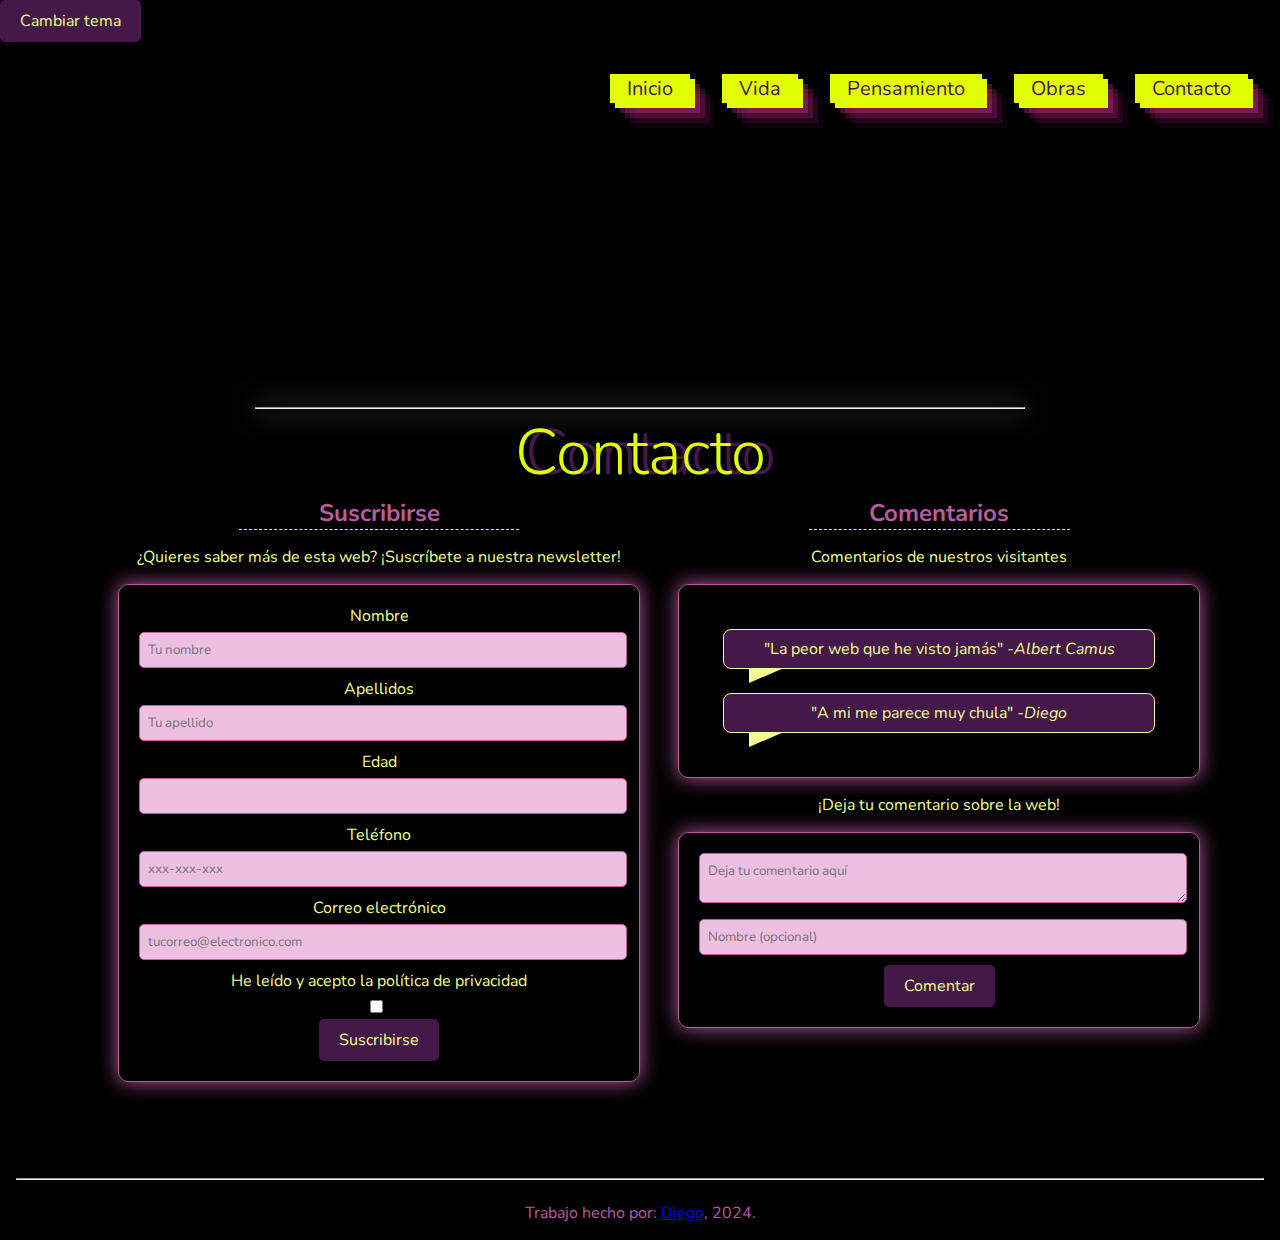
<file: contacto.html>
<!DOCTYPE html>
<html lang="es">
<head>
    <meta charset="UTF-8">
    <meta name="viewport" content="width=device-width, initial-scale=1.0">
    <title>Inicio</title>
    <link rel="stylesheet" href="estilos.css">
    <script src="script.js"></script>
</head>
<body>
    <header>
        <nav>
            <button onclick="cambiarTema()">Cambiar tema</button>
            <ul>
                <li><a href="index.html">Inicio</a></li>
                <li><a href="vida.html">Vida</a></li>
                <li><a href="pensamiento.html">Pensamiento</a></li>
                <li><a href="obras.html">Obras</a></li>
                <li><a href="contacto.html">Contacto</a></li>
            </ul>
        </nav>
        <div class="portada">
            <h1>Albert <span>Camus</span></h1>
        </div>
    </header>
    <section>
        <hr>
        <h3>Contacto</h3>
        <div id="formularios">
            <div id="suscribirse">
                <h4>Suscribirse</h4>
                <p>¿Quieres saber más de esta web? ¡Suscríbete a nuestra newsletter!</p>
                <fieldset>
                    <!--formulario de contacto-->
                    <form action="" id="contactForm" onsubmit="return validateForm()">
                        <label for="nombre">Nombre</label>
                        <input type="text" id="nombre" name="nombre" placeholder="Tu nombre">
                        <label for="apellidos">Apellidos</label>
                        <input type="text" id="apellidos" name="apellidos" placeholder="Tu apellido">
                        <label for="edad">Edad</label>
                        <input type="number" id="edad" name="edad">
                        <label for="telefono">Teléfono</label>
                        <input type="tel" id="telefono" name="telefono" placeholder="xxx-xxx-xxx" pattern="[0-9]{3}-[0-9]{3}-[0-9]{3}" required>
                        <label for="correo">Correo electrónico</label>
                        <input type="email" id="correo" name="correo" placeholder="tucorreo@electronico.com">
                        <label for="check">He leído y acepto la política de privacidad</label>
                        <input type="checkbox" id="check" name="check" required>
                        <br>
                        <input type="submit" name="enviar" id="enviar" value="Suscribirse">
                    </form>
                </fieldset>
            </div>
        <div id="seccion_comentarios">
            <h4>Comentarios</h4>
            <p>Comentarios de nuestros visitantes</p>
            <fieldset id="comentarios">
                <p class="coment">"La peor web que he visto jamás" <em>-Albert Camus</em></p>
                <p class="coment">"A mi me parece muy chula" <em>-Diego</em></p>
                <!-- Aquí se mostrarán los comentarios -->
            </fieldset>
            <p>¡Deja tu comentario sobre la web!</p>
            <fieldset>
                <!--Formulario para comentar-->
                <form id="comentar" onsubmit="comentar(event)">
                    <textarea id="comentario" name="comentario" placeholder="Deja tu comentario aquí"></textarea>
                    <input type="text" id="nom" name="nom" placeholder="Nombre (opcional)">
                    <input type="submit" name="enviar" id="enviar" value="Comentar">
                </form>
            </fieldset>
        </div>
        </div>
    </section>
    <footer>
        <hr>
        <br>
        <p>Trabajo hecho por: <a href="https://github.com/diego2444">Diego</a>, 2024.</p>
    </footer>
</body>
</html>
</file>
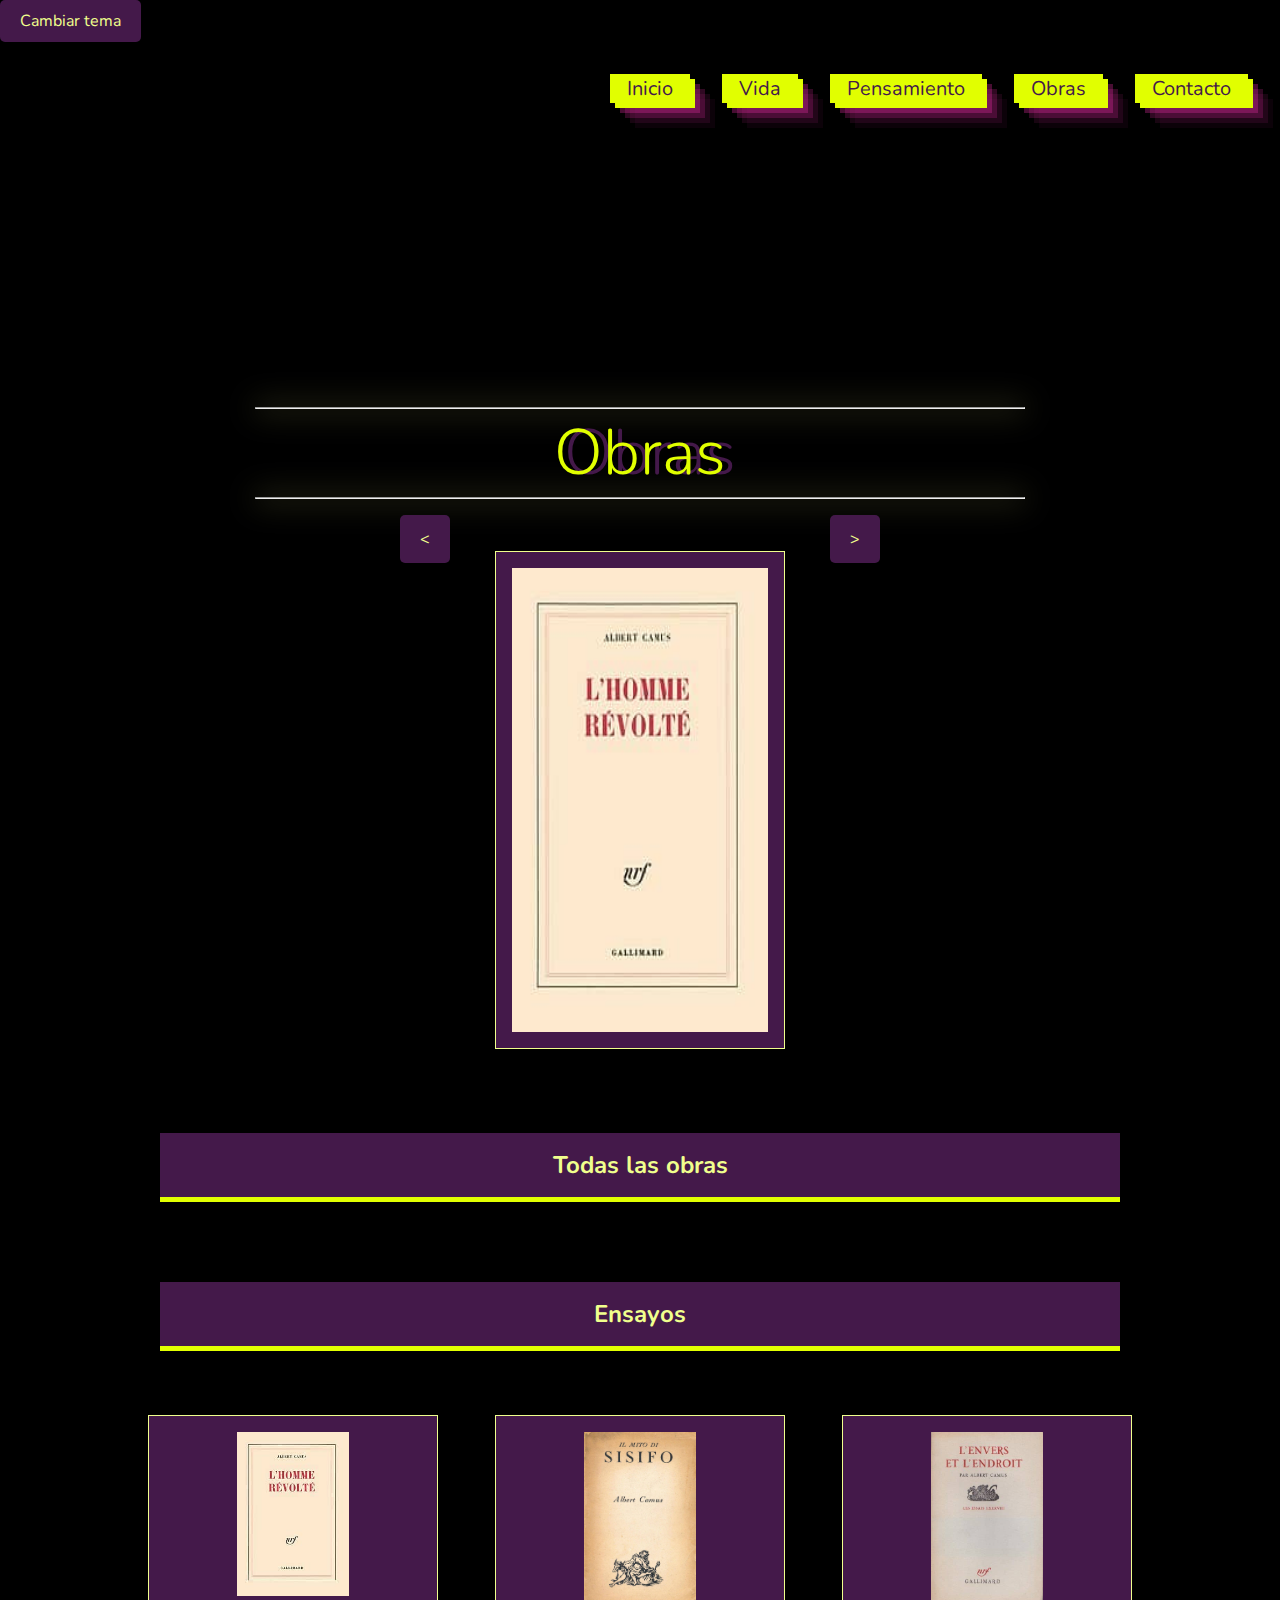
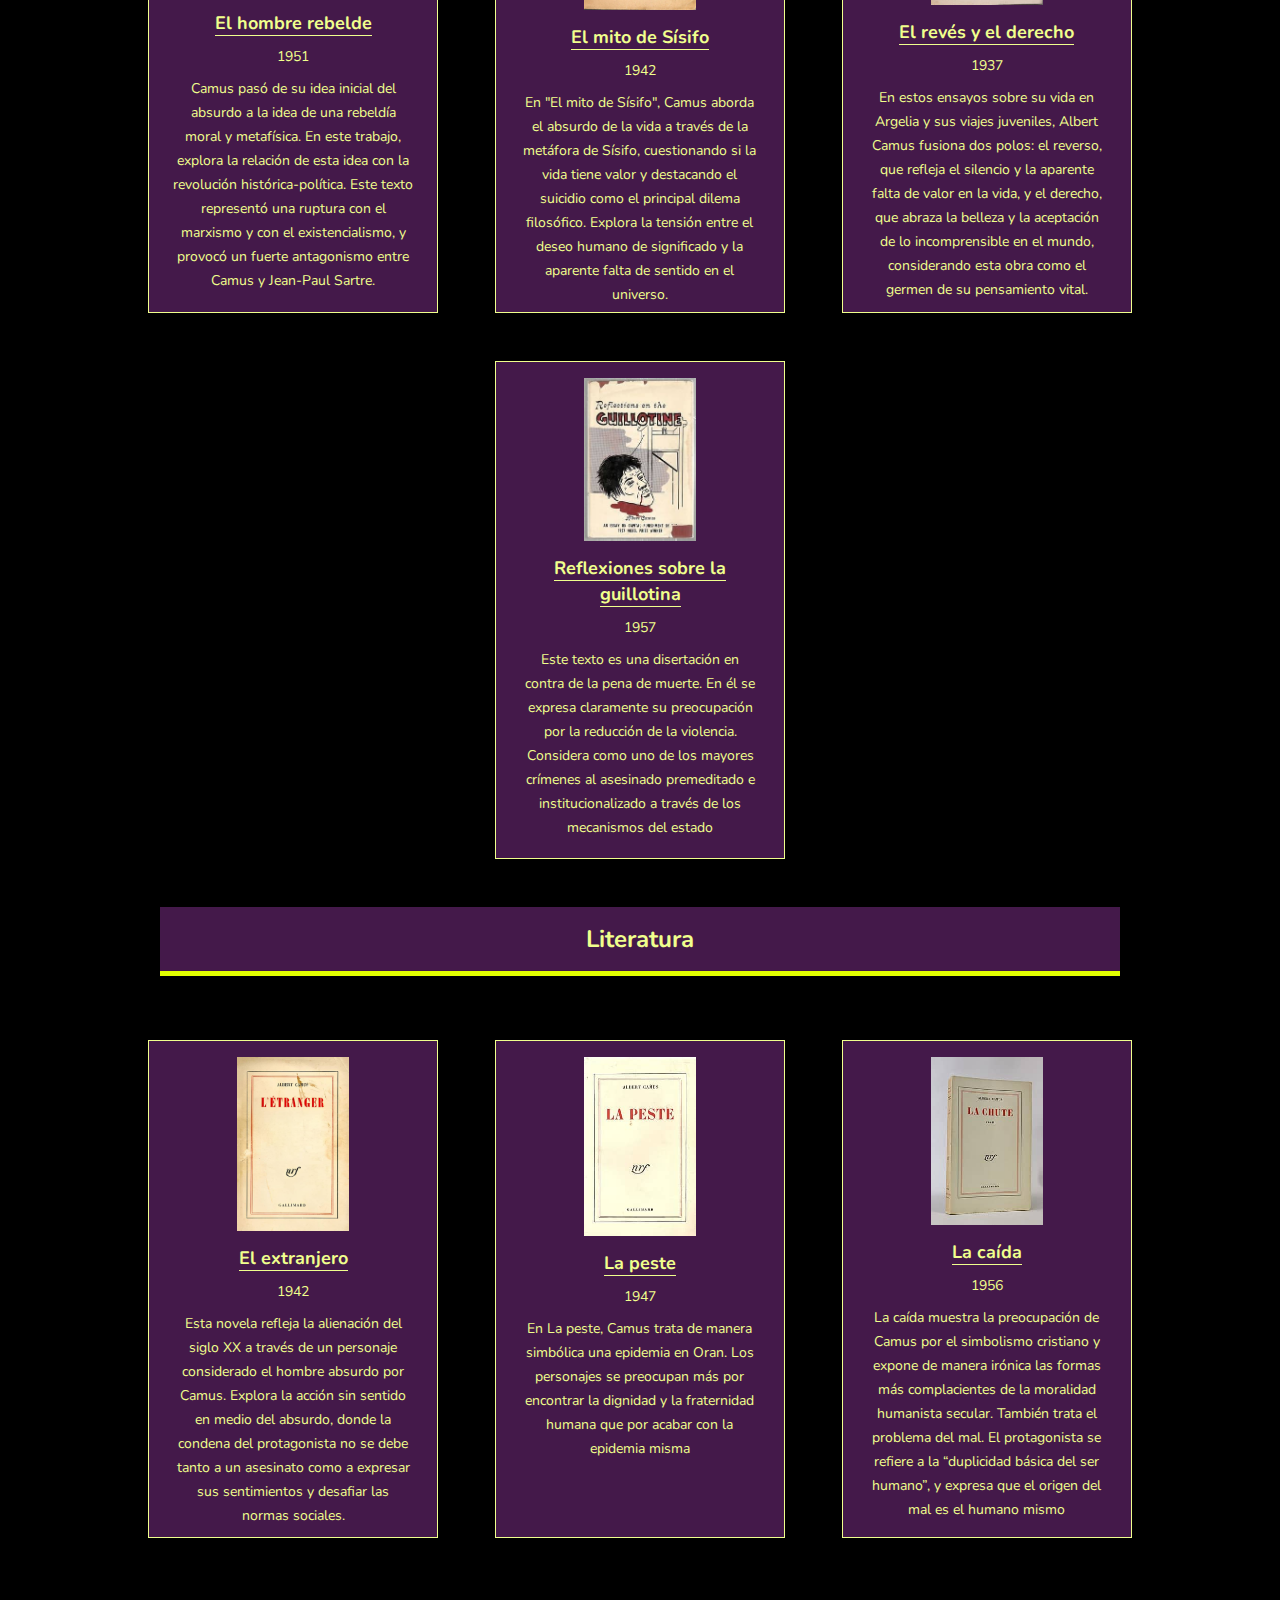
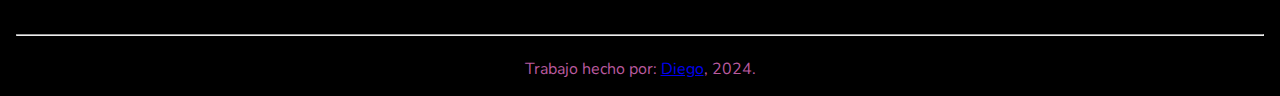
<file: obras.html>
<!DOCTYPE html>
<html lang="es">
<head>
    <meta charset="UTF-8">
    <meta name="viewport" content="width=device-width, initial-scale=1.0">
    <title>Obras</title>
    <link rel="stylesheet" href="estilos.css">
</head>
<body>
    <header>
        <nav>
            <button onclick="cambiarTema()">Cambiar tema</button>
            <ul>
                <li><a href="index.html">Inicio</a></li>
                <li><a href="vida.html">Vida</a></li>
                <li><a href="pensamiento.html">Pensamiento</a></li>
                <li><a href="obras.html">Obras</a></li>
                <li><a href="contacto.html">Contacto</a></li>
            </ul>
        </nav>
        <div class="portada">
            <h1>Albert <span>Camus</span></h1>
        </div>
    </header>
    <section>
        <hr>
        <h3>Obras</h3>
        <hr>
        <div id="obras">
            <div class="tipos">
                <button class="prev" onclick="prevSlide()">&lt;</button>
                <div class="slider">
                    <div class="slide">
                        <div class="obra texto-oculto">
                            <img src="medios/obras/el_hombre_rebelde.jpg" alt="Libro El Hombre Rebelde">
                            <p><b>El hombre rebelde</b></p>
                            <p><time>1951</time></p>
                            <p>Camus pasó de su idea inicial del absurdo a la idea de una rebeldía moral y metafísica. En este trabajo, explora la relación de esta idea con la revolución histórica-política. Este texto representó una ruptura con el marxismo y con el existencialismo, y provocó un fuerte antagonismo entre Camus y Jean-Paul Sartre.</p>
                        </div>
                        <div class="obra img" onmouseover="mostrarTexto(0)" onmouseout="ocultarTexto(0)">
                            <img src="medios/obras/el_hombre_rebelde.jpg" alt="Libro El Hombre Rebelde">
                        </div>
                    </div>
                    <div class="slide">
                        <div class="obra texto-oculto">
                            <img src="medios/obras/el_mito_de_sisifo.jpeg" alt="Libro El Mito de Sísifo">
                            <p><b>El mito de Sísifo</b></p>
                            <p><time>1942</time></p>
                            <p>En "El mito de Sísifo", Camus aborda el absurdo de la vida a través de la metáfora de Sísifo, cuestionando si la vida tiene valor y destacando el suicidio como el principal dilema filosófico. Explora la tensión entre el deseo humano de significado y la aparente falta de sentido en el universo.</p>
                        </div>
                        <div class="obra img" onmouseover="mostrarTexto(1)" onmouseout="ocultarTexto(1)">
                            <img src="medios/obras/el_mito_de_sisifo.jpeg" alt="Libro El Mito de Sísifo">
                        </div>
                    </div>
                    <div class="slide">
                        <div class="obra texto-oculto">
                            <img src="medios/obras/el_reves_y_el_derecho.jpg" alt="Libro El Revés y el Derecho">
                            <p><b>El revés y el derecho</b></p>
                            <p><time>1937</time></p>
                            <p>En estos ensayos sobre su vida en Argelia y sus viajes juveniles, Albert Camus fusiona dos polos: el reverso, que refleja el silencio y la aparente falta de valor en la vida, y el derecho, que abraza la belleza y la aceptación de lo incomprensible en el mundo, considerando esta obra como el germen de su pensamiento vital.</p>
                        </div>
                        <div class="obra img" onmouseover="mostrarTexto(2)" onmouseout="ocultarTexto(2)">
                            <img src="medios/obras/el_reves_y_el_derecho.jpg" alt="Libro El Revés y el Derecho">
                        </div>
                    </div>
                    <div class="slide">
                        <div class="obra texto-oculto">
                            <img src="medios/obras/guillotine.jpg" alt="Libro Reflexiones sobre la guillotina">
                            <p><b>Reflexiones sobre la guillotina</b></p>
                            <p><time>1957</time></p>
                            <p>Este texto es una disertación en contra de la pena de muerte. En él se expresa claramente su preocupación por la reducción de la violencia. Considera como uno de los mayores crímenes al asesinado premeditado e institucionalizado a través de los mecanismos del estado</p>
                        </div>
                        <div class="obra img" onmouseover="mostrarTexto(3)" onmouseout="ocultarTexto(3)">
                            <img src="medios/obras/guillotine.jpg" alt="Libro Reflexiones sobre la guillotina">
                        </div>
                    </div>
                    <div class="slide">
                        <div class="obra texto-oculto">
                            <img src="medios/obras/el_extranjero.jpg" alt="Libro El extranjero">
                            <p><b>El extranjero</b></p>
                            <p><time>1942</time></p>
                            <p>Esta novela refleja la alienación del siglo XX a través de un personaje considerado el hombre absurdo por
                                Camus. Explora la acción sin sentido en medio del absurdo, donde la condena del protagonista no se debe
                                tanto a un asesinato como a expresar sus sentimientos y desafiar las normas sociales.</p>
                        </div>
                        <div class="obra img" onmouseover="mostrarTexto(4)" onmouseout="ocultarTexto(4)">
                            <img src="medios/obras/el_extranjero.jpg" alt="Libro El extranjero">
                        </div>
                    </div>
                    <div class="slide">
                        <div class="obra texto-oculto">
                            <img src="medios/obras/la_peste.jpg" alt="Libro La Peste">
                            <p><b>La peste</b></p>
                            <p><time>1947</time></p>
                            <p>En La peste, Camus trata de manera simbólica una epidemia en Oran. Los personajes se preocupan más por
                                encontrar
                                la dignidad y la fraternidad humana que por acabar con la epidemia misma</p>
                        </div>
                        <div class="obra img" onmouseover="mostrarTexto(5)" onmouseout="ocultarTexto(5)">
                            <img src="medios/obras/la_peste.jpg" alt="Libro La Peste">
                        </div>
                    </div>
                    <div class="slide">
                        <div class="obra texto-oculto">
                            <img src="medios/obras/la_caida.jpg" alt="Libro La Caída">
                            <p><b>La caída</b></p>
                            <p><time>1956</time></p>
                            <p>La caída muestra la preocupación de Camus por el simbolismo cristiano y expone de manera irónica las formas más complacientes de la moralidad humanista secular. También trata el problema del mal. El protagonista se refiere a la “duplicidad básica del ser humano”, y expresa que el origen del mal es el humano mismo</p>
                        </div>
                        <div class="obra img" onmouseover="mostrarTexto(6)" onmouseout="ocultarTexto(6)">
                            <img src="medios/obras/la_caida.jpg" alt="Libro La Caída">
                        </div>
                    </div>
                </div>
            <button class="next" onclick="nextSlide()">&gt;</button>
            </div>
        <div class="tipos">
            <h4>Todas las obras</h4>
            <h4>Ensayos</h4>
            <div class="obra">
                <img src="medios/obras/el_hombre_rebelde.jpg" alt="Libro El Hombre Rebelde">
                <p><b>El hombre rebelde</b></p>
                <p><time>1951</time></p>
                <p>Camus pasó de su idea inicial del absurdo a la idea de una rebeldía moral y metafísica. En este trabajo, explora la relación de esta idea con la revolución histórica-política. Este texto representó una ruptura con el marxismo y con el existencialismo, y provocó un fuerte antagonismo entre Camus y Jean-Paul Sartre.</p>
            </div>
            <div class="obra">
                <img src="medios/obras/el_mito_de_sisifo.jpeg" alt="Libro El Mito de Sísifo">
                <p><b>El mito de Sísifo</b></p>
                <p><time>1942</time></p>
                <p>En "El mito de Sísifo", Camus aborda el absurdo de la vida a través de la metáfora de Sísifo, cuestionando si la vida tiene valor y destacando el suicidio como el principal dilema filosófico. Explora la tensión entre el deseo humano de significado y la aparente falta de sentido en el universo.</p>
            </div>
            <div class="obra">
                <img src="medios/obras/el_reves_y_el_derecho.jpg" alt="Libro El Revés y el Derecho">
                <p><b>El revés y el derecho</b></p>
                <p><time>1937</time></p>
                <p>En estos ensayos sobre su vida en Argelia y sus viajes juveniles, Albert Camus fusiona dos polos: el reverso, que refleja el silencio y la aparente falta de valor en la vida, y el derecho, que abraza la belleza y la aceptación de lo incomprensible en el mundo, considerando esta obra como el germen de su pensamiento vital.</p>
            </div>
            <div class="obra">
                <img src="medios/obras/guillotine.jpg" alt="Libro Reflexiones sobre la guillotina">
                <p><b>Reflexiones sobre la guillotina</b></p>
                <p><time>1957</time></p>
                <p>Este texto es una disertación en contra de la pena de muerte. En él se expresa claramente su preocupación por la reducción de la violencia. Considera como uno de los mayores crímenes al asesinado premeditado e institucionalizado a través de los mecanismos del estado</p>
            </div>
        </div>
        <div class="tipos">
            <h4>Literatura</h4>
            <div class="obra">
                <img src="medios/obras/el_extranjero.jpg" alt="Libro El extranjero">
                <p><b>El extranjero</b></p>
                <p><time>1942</time></p>
                <p>Esta novela refleja la alienación del siglo XX a través de un personaje considerado el hombre absurdo por Camus. Explora la acción sin sentido en medio del absurdo, donde la condena del protagonista no se debe tanto a un asesinato como a expresar sus sentimientos y desafiar las normas sociales.</p>
            </div>
            <div class="obra">
                <img src="medios/obras/la_peste.jpg" alt="Libro La Peste">
                <p><b>La peste</b></p>
                <p><time>1947</time></p>
                <p>En La peste, Camus trata de manera simbólica una epidemia en Oran. Los personajes se preocupan más por encontrar la dignidad y la fraternidad humana que por acabar con la epidemia misma</p>
            </div>
            <div class="obra">
                <img src="medios/obras/la_caida.jpg" alt="Libro La Caída">
                <p><b>La caída</b></p>
                <p><time>1956</time></p>
                <p>La caída muestra la preocupación de Camus por el simbolismo cristiano y expone de manera irónica las formas más complacientes de la moralidad humanista secular. También trata el problema del mal. El protagonista se refiere a la “duplicidad básica del ser humano”, y expresa que el origen del mal es el humano mismo</p>
            </div>
        </div>
    </div>
</div>
    </section>
    
    <footer>
        <hr>
        <br>
        <p>Trabajo hecho por: <a href="https://github.com/diego2444">Diego</a>, 2024.</p>
    </footer>
    <script src="script.js"></script>
</body>
</html>
</file>
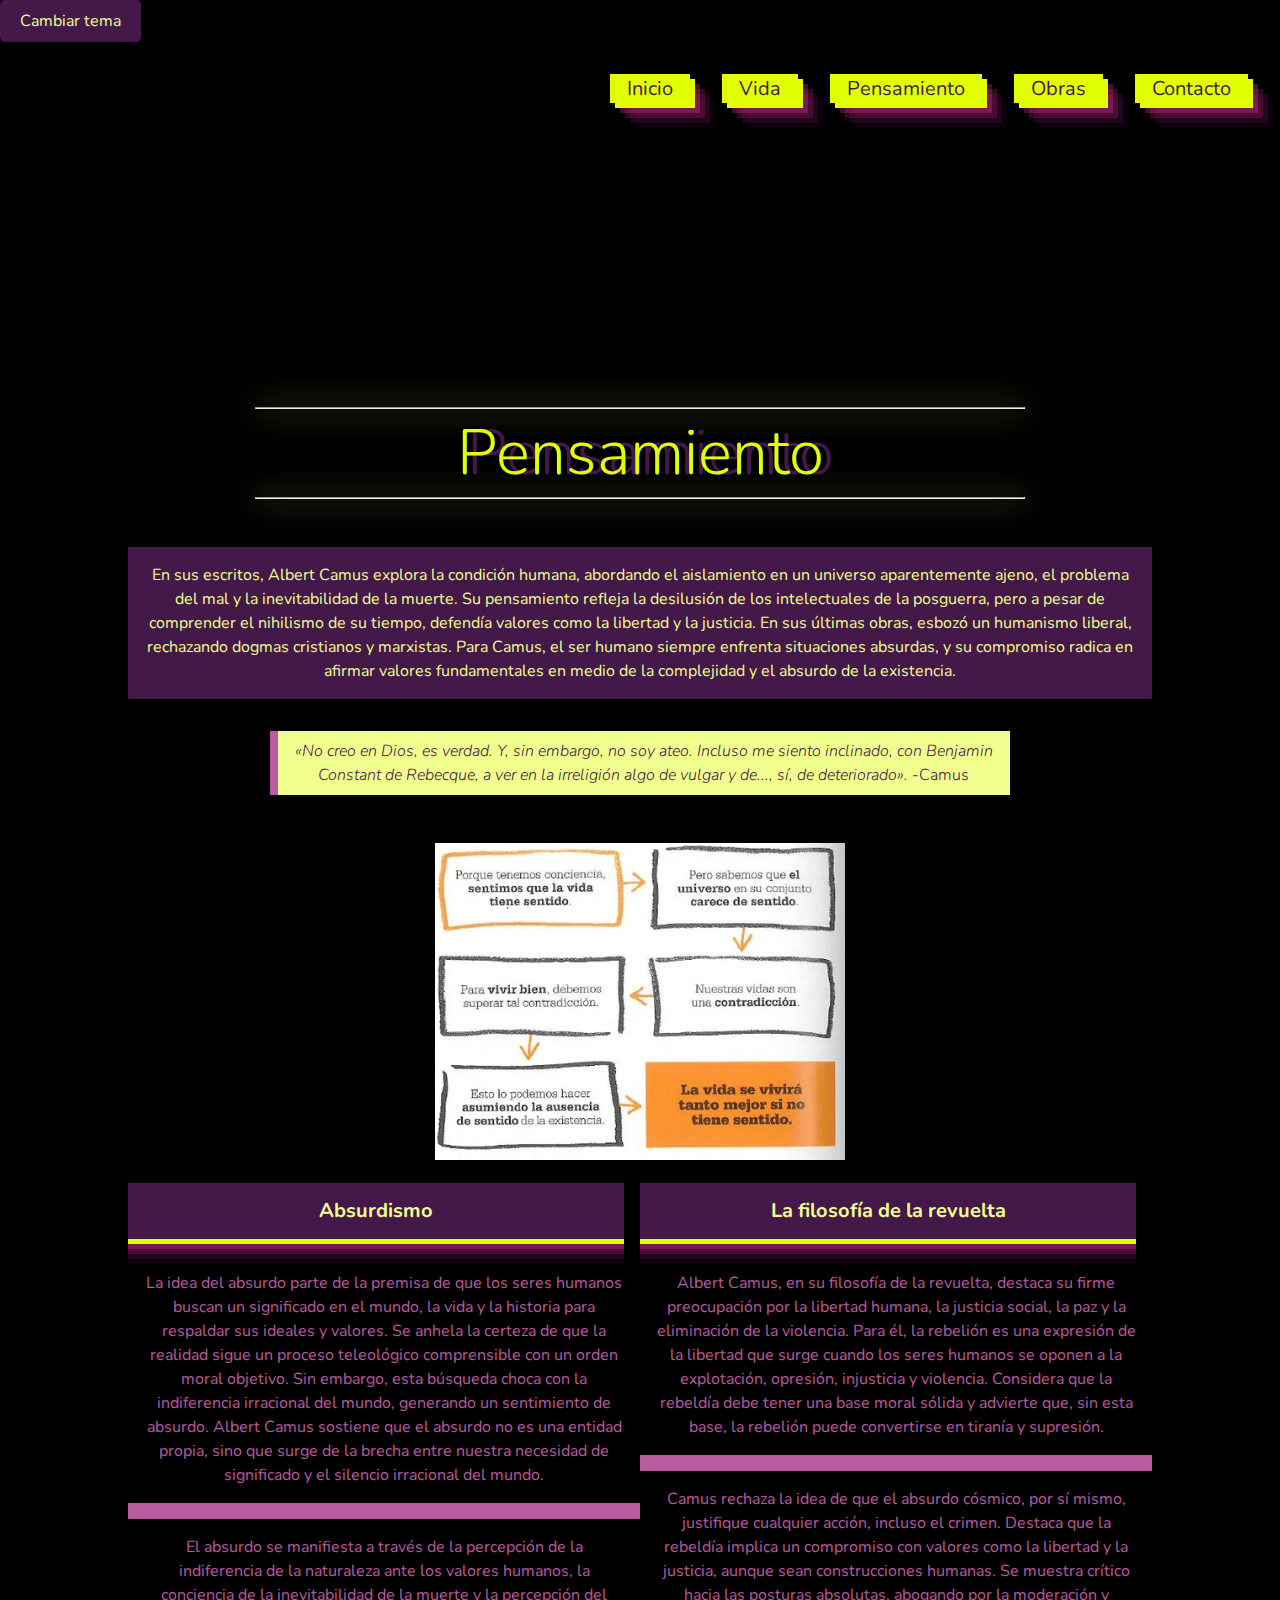
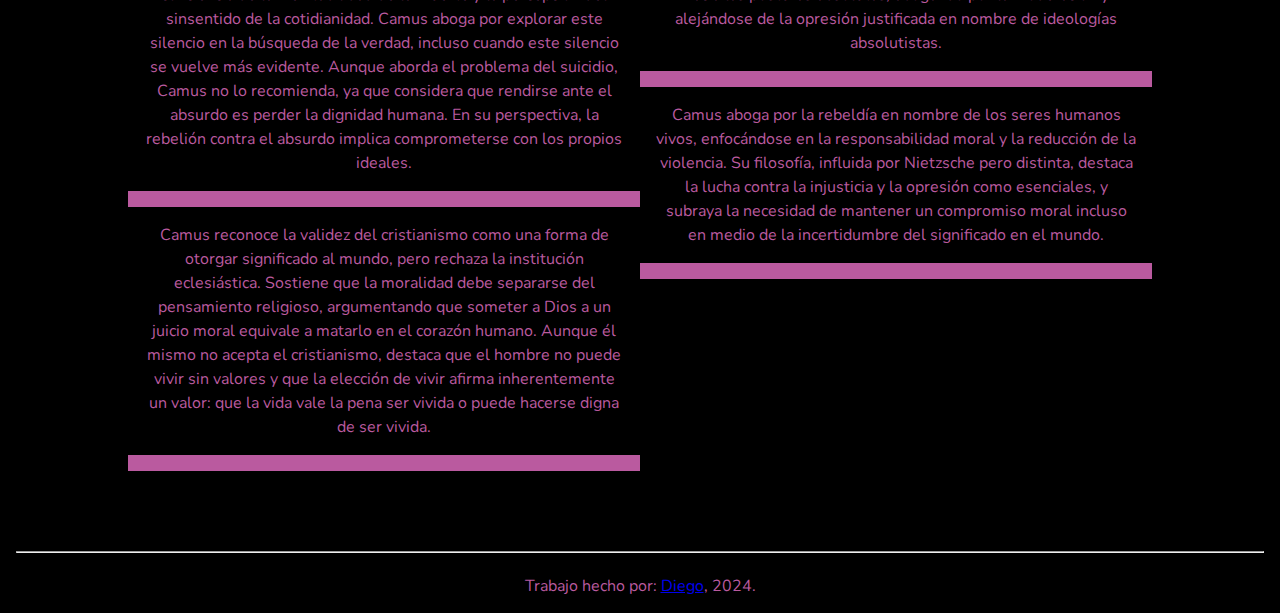
<file: pensamiento.html>
<!DOCTYPE html>
<html lang="es">
<head>
    <meta charset="UTF-8">
    <meta name="viewport" content="width=device-width, initial-scale=1.0">
    <title>Pensamiento</title>
    <link rel="stylesheet" href="estilos.css">
</head>
<body>
    <header>
        <nav>
            <button onclick="cambiarTema()">Cambiar tema</button>
            <ul>
                <li><a href="index.html">Inicio</a></li>
                <li><a href="vida.html">Vida</a></li>
                <li><a href="pensamiento.html">Pensamiento</a></li>
                <li><a href="obras.html">Obras</a></li>
                <li><a href="contacto.html">Contacto</a></li>
            </ul>
        </nav>
        <div class="portada">
            <h1>Albert <span>Camus</span></h1>
        </div>
    </header>
    <section>
        <hr>
        <h3>Pensamiento</h3>
        <hr>
        <div id="contenido_p">
        <p>En sus escritos, Albert Camus explora la condición humana, abordando el aislamiento en un universo aparentemente ajeno, el problema del mal y la inevitabilidad de la muerte. Su pensamiento refleja la desilusión de los intelectuales de la posguerra, pero a pesar de comprender el nihilismo de su tiempo, defendía valores como la libertad y la justicia. En sus últimas obras, esbozó un humanismo liberal, rechazando dogmas cristianos y marxistas. Para Camus, el ser humano siempre enfrenta situaciones absurdas, y su compromiso radica en afirmar valores fundamentales en medio de la complejidad y el absurdo de la existencia.</p>
        <h6><em>«No creo en Dios, es verdad. Y, sin embargo, no soy ateo. Incluso me siento inclinado, con Benjamin Constant de Rebecque, a ver en la irreligión algo de vulgar y de..., sí, de deteriorado».</em>         -Camus</h6>
        <div>
            <img src="medios/diagrama.png" alt="diagrama">
        </div>
        <div class="pensamientos">
            <h5><a href="https://es.wikipedia.org/wiki/Filosof%C3%ADa_del_absurdo">Absurdismo</a></h5>
            <p>La idea del absurdo parte de la premisa de que los seres humanos buscan un significado en el mundo, la vida y la historia para respaldar sus ideales y valores. Se anhela la certeza de que la realidad sigue un proceso teleológico comprensible con un orden moral objetivo. Sin embargo, esta búsqueda choca con la indiferencia irracional del mundo, generando un sentimiento de absurdo. Albert Camus sostiene que el absurdo no es una entidad propia, sino que surge de la brecha entre nuestra necesidad de significado y el silencio irracional del mundo. </p>
            <p>El absurdo se manifiesta a través de la percepción de la indiferencia de la naturaleza ante los valores humanos, la conciencia de la inevitabilidad de la muerte y la percepción del sinsentido de la cotidianidad. Camus aboga por explorar este silencio en la búsqueda de la verdad, incluso cuando este silencio se vuelve más evidente. Aunque aborda el problema del suicidio, Camus no lo recomienda, ya que considera que rendirse ante el absurdo es perder la dignidad humana. En su perspectiva, la rebelión contra el absurdo implica comprometerse con los propios ideales. </p>  
            <p>Camus reconoce la validez del cristianismo como una forma de otorgar significado al mundo, pero rechaza la institución eclesiástica. Sostiene que la moralidad debe separarse del pensamiento religioso, argumentando que someter a Dios a un juicio moral equivale a matarlo en el corazón humano. Aunque él mismo no acepta el cristianismo, destaca que el hombre no puede vivir sin valores y que la elección de vivir afirma inherentemente un valor: que la vida vale la pena ser vivida o puede hacerse digna de ser vivida.</p>
        </div>
        <div class="pensamientos">
            <h5><a href="https://es.wikipedia.org/wiki/El_hombre_rebelde">La filosofía de la revuelta</a></h5>
            <p>Albert Camus, en su filosofía de la revuelta, destaca su firme preocupación por la libertad humana, la justicia social, la paz y la eliminación de la violencia. Para él, la rebelión es una expresión de la libertad que surge cuando los seres humanos se oponen a la explotación, opresión, injusticia y violencia. Considera que la rebeldía debe tener una base moral sólida y advierte que, sin esta base, la rebelión puede convertirse en tiranía y supresión. </p>
            <p>Camus rechaza la idea de que el absurdo cósmico, por sí mismo, justifique cualquier acción, incluso el crimen. Destaca que la rebeldía implica un compromiso con valores como la libertad y la justicia, aunque sean construcciones humanas. Se muestra crítico hacia las posturas absolutas, abogando por la moderación y alejándose de la opresión justificada en nombre de ideologías absolutistas. </p>
            <p>Camus aboga por la rebeldía en nombre de los seres humanos vivos, enfocándose en la responsabilidad moral y la reducción de la violencia. Su filosofía, influida por Nietzsche pero distinta, destaca la lucha contra la injusticia y la opresión como esenciales, y subraya la necesidad de mantener un compromiso moral incluso en medio de la incertidumbre del significado en el mundo.</p>
        </div>
        
        </div>
    </section>
    <footer>
        <hr>
        <br>
        <p>Trabajo hecho por: <a href="https://github.com/diego2444">Diego</a>, 2024.</p>
    </footer>
    <script src="script.js"></script>
</body>
</html>
</file>
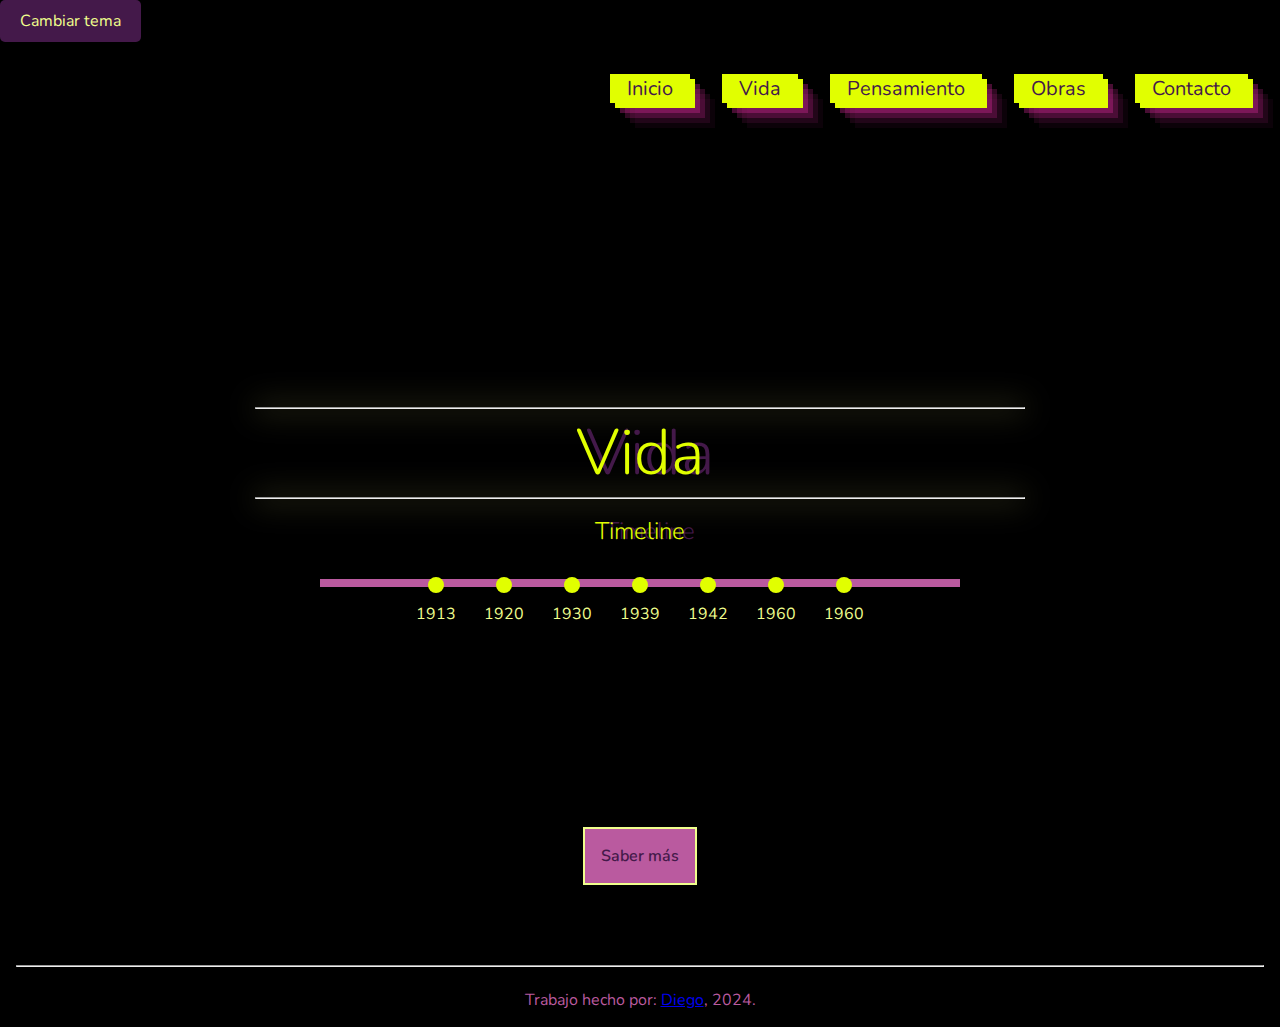
<file: vida.html>
<!DOCTYPE html>
<html lang="es">
<head>
    <meta charset="UTF-8">
    <meta name="viewport" content="width=device-width, initial-scale=1.0">
    <title>Vida</title>
    <link rel="stylesheet" href="estilos.css">
</head>
<body>
    <header>
        <nav>
            <button onclick="cambiarTema()">Cambiar tema</button>
            <ul>
                <li><a href="index.html">Inicio</a></li>
                <li><a href="vida.html">Vida</a></li>
                <li><a href="pensamiento.html">Pensamiento</a></li>
                <li><a href="obras.html">Obras</a></li>
                <li><a href="contacto.html">Contacto</a></li>
            </ul>
        </nav>
        <div class="portada">
            <h1>Albert <span>Camus</span></h1>
        </div>
    </header>
    <section>
        <hr>
            <h3>Vida</h3>
            <hr>
        <article> <!--time line-->
            <h3>Timeline</h3>
            <ul>
                <li>
                    <span> </span>
                    <div>
                        <time datetime="1913">1913</time>
                        <p><b>Orfandad y Mudanza a Argel:</b> Nació el 7 de noviembre de 1913 en Mondovi, Argelia, en una familia de colonos franceses. Su padre falleció durante la Primera Guerra Mundial, y la familia se trasladó a Argel.</p>
                    </div>
                </li>
                <li>
                    <span onmouseover="mostrar()"> </span>
                    <div>
                        <time datetime="1920">1920</time>
                        <p><b>Educación y Encuentro con el Pensamiento:</b> A pesar de la pobreza, Camus obtuvo una beca que le permitió estudiar. Durante este tiempo, desarrolló su interés en la filosofía y las letras, gracias a la influencia de profesores como Louis Germain y Jean Grenier.</p>
                    </div>
                </li>
                <li>
                    <span> </span>
                    <div>
                        <time datetime="1930">1930</time>
                        <p><b>Enfrentamiento con la Tuberculosis:</b> Como portero del equipo juvenil de la Racing Universitaire d'Alger, Camus sufrió ataques de tuberculosis en 1930, lo que interrumpió tanto sus estudios como su participación en deportes.</p>
                    </div>
                </li>
                <li>
                    <span> </span>
                    <div>
                        <time datetime="1939">1939</time>
                        <p><b>Inmersión en el Periodismo:</b> Incapaz de unirse al ejército debido a su salud, Camus se dedicó al periodismo como corresponsal del Alger Républicain.</p>
                    </div>
                </li>
                <li>
                    <span> </span>
                    <div>
                        <time datetime="1942">1942</time>
                        <p><b>Publicación de Obras Significativas:</b> Camus ganó reconocimiento por obras como "El Extranjero" (1942) y "La Peste" (1947). En 1956, publicó "La Caída" y recibió el Premio Nobel de Literatura.</p>
                    </div>
                </li>
                <li>
                    <span> </span>
                    <div>
                        <time datetime="1960">1960</time>
                        <p><b>Trágico Accidente y Muerte:</b> Camus murió en un accidente automovilístico el 4 de enero de 1960, cerca de Sens, Francia, a la edad de 46 años. El accidente también resultó en la muerte de su editor, Michel Gallimard.</p>
                    </div>
                </li>
                <li>
                    <span> </span>
                    <div>
                        <time datetime="1960">1960</time>
                        <p><b>Descubrimiento de "El Primer Hombre":</b> Entre sus pertenencias se encontró un manuscrito inconcluso, "El Primer Hombre", que revela aspectos autobiográficos de su vida.</p>
                    </div>
                </li>
            </ul>
        </article>
        <button class="boton" onclick="aparecer()">Saber más</button>
        <div id="vida">
            <p><b>Albert Camus</b>, (Mondovi, Argelia, 1913 - Villeblerin, Francia, 1960) Novelista, dramaturgo y ensayista francés. Nacido en el seno de una modesta familia de emigrantes franceses, su infancia y gran parte de su juventud transcurrieron en Argelia. Inteligente y disciplinado, empezó estudios de filosofía en la Universidad de Argel, que no pudo concluir debido a que enfermó de tuberculosis. </p>
            <img src="medios/albert_camus.png" alt="Albert Camus">
            <p>Formó entonces una compañía de teatro de aficionados que representaba obras clásicas ante un auditorio integrado por trabajadores. Luego ejerció como periodista durante un corto período de tiempo en un diario de la capital argelina, mientras viajaba intensamente por Europa. En 1939 publicó Bodas, conjunto de artículos que incluyen numerosas reflexiones inspiradas en sus lecturas y viajes. En 1940 marchó a París, donde pronto encontró trabajo como redactor en Paris-Soir. </p>
            <p>Albert Camus empezó a ser conocido en 1942, cuando se publicaron su novela corta El extranjero, ambientada en Argelia, y el ensayo El mito de Sísifo, obras que se complementan y que reflejan la influencia que sobre él tuvo el existencialismo. Tal influjo se materializa en una visión del destino humano como absurdo, y su mejor exponente quizá sea el «extranjero» de su novela, incapaz de participar en las pasiones de los hombres y que vive incluso su propia desgracia desde una indiferencia absoluta, la misma, según Camus, que marca la naturaleza y el mundo. </p>
            <p>Sin embargo, durante la Segunda Guerra Mundial se implicó en los acontecimientos del momento: militó en la Resistencia y fue uno de los fundadores del periódico clandestino Combat, y de 1945 a 1947, su director y editorialista. Sus primeras obras de teatro, El malentendido y Calígula, prolongan esta línea de pensamiento que tanto debe al existencialismo, mientras los problemas que había planteado la guerra le inspiraron Cartas a un amigo alemán. </p>
            <p> En su filosofía del absurdo, se opuso al cristianismo, marxismo y existencialismo, criticando cualquier ideología que alejara al hombre de su humanidad. En 1956, a los 44 años, recibió el Premio Nobel de Literatura.</p>
            <p>Publicó "La caída" en 1956 y "El exilio y el reino" en 1957. En las vacaciones de 1959-1960, murió a los 46 años en un accidente de coche cerca de Sens, Francia. El choque ocurrió en la Route Nationale 5, dejando un manuscrito inconcluso, "El primer hombre", de contenido autobiográfico. Especulaciones sobre la posible implicación de la KGB en el accidente se publicaron en 2011, aunque no fueron confirmadas. Camus fue enterrado en Lourmarin, Francia.</p>
            <button class="boton" onclick="aparecer()">Ocultar</button> 
        </div>
    </section>

    <footer>
        <hr>
        <br>
        <p>Trabajo hecho por: <a href="https://github.com/diego2444">Diego</a>, 2024.</p>
    </footer>
    <script src="script.js"></script>
</body>
</html>
</file>
<file: estilos.css>
/*estilos generales*/
@import url('https://fonts.googleapis.com/css2?family=Nunito:wght@200&display=swap');
:root {
    --color-1:#44194a;
    --color-2: #ba5a9f;
    --color-3: #e1ff00;
    --color-4: #f0ff8d;
    --color-5: #efbfe2;
    --subcolor-1: rgba(240, 46, 170, 0.3);
    --subcolor-2: rgba(240, 46, 170, 0.2);
    --subcolor-3: rgba(240, 46, 170, 0.1);
    --subcolor-4: rgba(240, 46, 170, 0.05);
}

* {
    margin: 0;
    padding: 0;
    font-family: 'Nunito', sans-serif;
}

body {
    background-color: black;
}

/*estilos del nav*/
nav li a {
    text-decoration: none;
    color: var(--color-1);
    padding: 0 1rem;
}
nav li:hover {
    transition: 0.3s;
    border: 1px solid var(--color-1);
    background-color: var(--color-1);
    animation: aaa 1s infinite;
}
nav li a:hover {
    color: var(--color-4);
}
@keyframes aaa { /*animacion del nav*/
    0% {
        box-shadow: var(--color-3) 5px 5px, var(--subcolor-1) 10px 10px, var(--subcolor-2) 15px 15px, var(--subcolor-3) 20px 20px, var(--subcolor-4) 25px 25px;
    }
    100%{
        box-shadow: var(--color-3) 0px 0px, var(--subcolor-1) 5px 5px, var(--subcolor-2) 10px 10px, var(--subcolor-3) 15px 15px, var(--subcolor-4) 20px 20px;

    }
}
nav li {
    border: 1px solid var(--color-3);
    font-size: 20px;
    margin: 1rem;
    list-style: none;
    text-align: center;
    background-color: var(--color-3);
    box-shadow: var(--color-3) 5px 5px, var(--subcolor-1) 10px 10px, var(--subcolor-2) 15px 15px, var(--subcolor-3) 20px 20px, var(--subcolor-4) 25px 25px;
}

nav ul {
    display: flex;
    justify-content: flex-end;
    margin: 1rem;
}

/*estilos portada (el resto del header)*/
.portada {
    display: flex;
    align-items: center;
    justify-content: space-around;
    flex-wrap: wrap;
    margin-bottom: 2rem;
}

h1 { /*bloque nombre*/
    color: black;
    font: normal 140px Varela Round, sans-serif;
    height: 15rem;
    letter-spacing: 5px;
    text-align: center;
    text-transform: uppercase;
    animation: mover linear 3000ms infinite;
    flex-basis: 100%;
}
header h1 span { /*apellido*/
    display: block;
    font-size: 40px;
}

@keyframes mover { /*animacion nombre*/
    0% {
      text-shadow:
        3px -3px 0 var(--color-1), 
        2px -2px 0 var(--color-1), 
        1px -1px 0 var(--color-1), 
        0px 0px 0 var(--color-1),
        -3px 3px 0  var(--color-3), 
        -3px 3px 0 var(--color-3), 
        -2px 2px 0  var(--color-3), 
        -1px 1px 0  var(--color-3);
    }
    25% {    
      text-shadow:      
        -3px -3px 0 var(--color-3), 
        -2px -2px 0 var(--color-3), 
        -1px -1px 0 var(--color-3), 
        0px 0px 0 var(--color-3),
        3px 3px 0 var(--color-1), 
        2px 2px 0 var(--color-1), 
        1px 1px 0 var(--color-1), 
        0px 0px 0 var(--color-1);
    }
    50% {
      text-shadow:
        -3px 3px 0 var(--color-1), 
        -2px 2px 0 var(--color-1), 
        -1px 1px 0 var(--color-1), 
        0px 0px 0 var(--color-1),
        3px -3px 0 var(--color-2), 
        2px -2px 0 var(--color-2), 
        1px -1px 0 var(--color-2), 
        0px 0px 0 var(--color-2);
    }
    75% {
      text-shadow:
        3px 3px 0 var(--color-3), 
        2px 2px 0 var(--color-3), 
        1px 1px 0 var(--color-3), 
        0px 0px 0 var(--color-3),
        -3px -3px 0 var(--color-1), 
        -2px -2px 0 var(--color-1), 
        -1px -1px 0 var(--color-1), 
        0px 0px 0 var(--color-1);
    }
    100% {
      text-shadow:
        3px -3px 0 var(--color-1), 
        2px -2px 0 var(--color-1), 
        1px -1px 0 var(--color-1), 
        0px -0px 0 var(--color-1),
        -3px 3px 0 var(--color-2), 
        -2px 2px 0 var(--color-2), 
        -1px 1px 0 var(--color-2), 
        0px 0px 0 var(--color-2);
    }  
  }

header img { /*imagen de la portada index*/
    max-width: 400px;
    clip-path: polygon(25% 42%, 0 26%, 12% 0, 49% 17%, 70% 2%, 74% 21%, 100% 35%, 87% 69%, 100% 100%, 42% 74%, 13% 100%, 0 70%);

}

.portada p { /*frase de la portada index*/
    color: var(--color-1);
    background-color: var(--color-3);
    max-width: 25rem;
    flex-basis: 50%;
    padding: 3rem;
    clip-path: polygon(1% 24%, 99% 26%, 99% 75%, 14% 77%, 0 100%, 7% 76%, 1% 75%);
}


/*section index*/
section {
    color: var(--color-4);
    text-align: center;
 }

section hr {
    width: 60%;
    margin: auto;
    color: var(--color-2);
    box-shadow: var(--color-4) 0px 0px 30px;
}

section h3 {
    font-size: 4rem;
    font-weight: 300;
    color: var(--color-3);
    text-shadow: var(--color-1) 10px 0;
}

.resumen {
    padding: 1rem;
    margin: 1rem;
    display: flex;
    flex-wrap: wrap;
    justify-content: space-around;
    align-items: center;
    gap: 1rem 0;
    line-height: 2.5rem;
}

.resumen img {
    max-width: 20rem;
    flex-basis: 60%;
    border: 2px dashed var(--color-2);
}

.resumen p:first-of-type {
    color: var(--color-4);
    box-shadow: none;
    clip-path: polygon(8% 4%, 24% 7%, 49% 0, 72% 10%, 95% 0, 100% 47%, 97% 100%, 79% 92%, 57% 100%, 24% 95%, 5% 100%, 0 51%);
}

.resumen p {
    flex-basis: 40%;
    max-width: 35rem;
    font-size: 20px;
    background-color: var(--color-1);
    padding: 3rem;
    margin: 2.5rem;
    box-shadow: var(--color-3) 5px 5px, var(--subcolor-1) 10px 10px, var(--subcolor-2) 15px 15px, var(--subcolor-3) 20px 20px, var(--subcolor-4) 25px 25px;
}
/*footer*/
footer {
    color: var(--color-2);
    text-align: center;
    margin: 5rem 1rem 1rem 1rem;
}

/*estilos especiales pagina "vida" (selector article reservado para esta pagina)*/
#vida {
    width: 50rem;
    margin: auto;
    display: none;
}
#vida:target {
    display: block;
  }

#vida:not(:target) {
    display: none;
}

#vida p {
    font-size: 20px;
    margin: 5rem;
}

#vida img {
    width: 30%;
    height: 30%;
}
article h3 {
    font-size: 24px;
    margin: 1rem 0 -1rem 0;
}
article ul {
    border-top: 0.5rem solid var(--color-2);
    text-align: center;
    height: 10rem;
    width: 50%;
    margin: 3rem auto auto auto;
}

article li {
    color: var(--color-4);
    margin: 1rem auto;
    width: 4rem;
    display: inline-block;
    list-style: none;
}

article li p {
    display: none;
    position: absolute;
    width: 20rem;
    border: 1px solid var(--color-2);
    margin: 1rem 1rem 1rem -8rem;
    padding: 0.5rem;
    color: var(--color-4);
    background-color: var(--color-1);
}
article li time:hover + p {
    display: block;
    transition: 0.3s;
}
article li time:hover {
    color: var(--color-2);
    cursor: pointer;
    transition: 0.3s;
}

article span {
    background-color: var(--color-3);
    border-radius: 50%;
    height: 1rem;
    width: 1rem;
    display: inline-block;
    margin-top: -1.65rem;
    margin-left: -0.5rem;
    position: absolute;
}
.boton {
    all: unset;
    margin-top: 5rem;
}
.boton {
    background-color: var(--color-2);
    color: var(--color-1);
    border: 2px solid var(--color-4);
    cursor: pointer;
    padding: 1rem;
    text-decoration: none;
    font-weight: 600;
}

.boton:hover {
        background-color: var(--color-5);
        box-shadow: 4px 4px 0 var(--color-3);
        transition: 0.3s;
}

/*estilos especiales página de "pensamiento*/
#contenido_p {
    display: flex;
    flex-wrap: wrap;
    width: 80%;
    margin: 3rem auto;
    line-height: 1.5rem;
}
#contenido_p p:first-child {
    background-color: var(--color-1);
    color: var(--color-4);
    height: auto;
    box-shadow: none;
    border-bottom: none;
}
#contenido_p p {
    color: var(--color-2);
    padding: 1rem;
    border-bottom: 1rem solid var(--color-2);
    margin: auto;
}
h6 {
    font-size: 16px;
    font-weight: 300;
    background-color: var(--color-4);
    border-left: .5rem solid var(--color-2);
    width: 70%;
    margin: 2rem auto;
    padding: 0.5rem;
    color: var(--color-1);
    border-bottom: none;
}

#contenido_p img {
    height: auto;
    width: 40%;
    margin: 1rem;
}

#contenido_p div:first-of-type {
    flex-basis: 100%;
}
.pensamientos h5 {
    font-size: 20px;
    height: auto;
    padding: 1rem;;
    background-color: var(--color-1);
    box-shadow: var(--color-3) 0 5px, var(--subcolor-1) 0 10px, var(--subcolor-2) 0 15px, var(--subcolor-3) 0 20px, var(--subcolor-4) 0 25px;
    margin-bottom: 1rem;
}

.pensamientos {
    width: 30rem;
    flex-basis: 50%;
}

.pensamientos h5:first-child {
    margin-right: 1rem;
}
.pensamientos h5 a{
    text-decoration: none;
    color: var(--color-4);
}
.pensamientos h5 a:hover {
    color: var(--color-2);
    transform:scale(1.5);
    transition: .3s;
}
/*estilos especiales de la página "obras"*/
#obras {
   width: 80%;
   margin: auto;
}
.tipos {
    display: flex;
    flex-wrap: wrap;
    gap: 1rem;
}
.tipos:first-of-type {
    width: 40%;
    min-width: 30rem;
    margin: 1rem auto;
    flex-wrap: nowrap;
}
.tipos h4 {
    flex-basis: 100%;
    margin: 2rem;
    padding: 1rem;
    color: var(--color-4);
    font-size: 24px;
    background-color: var(--color-1);
    border-bottom: 5px solid var(--color-3);
}
.obra {
    width: 16rem;
    height: 29rem;
    border: 1px solid var(--color-4);
    padding: 1rem;
    flex-direction: row;
    margin: 1rem auto;
    line-height: 1.5rem;
    background-color: var(--color-1);
}
.obra p {
    margin: .5rem;
    font-size: 14px;
}
.obra p b {
    font-size: 18px;
    border-bottom: 1px solid var(--color-4);
}
.obra img {
    width: 7rem;
}

/*-----estilos contacto------*/

#formularios {
    display: flex;
    flex-wrap: wrap;
    justify-content: center;
    width: 100%;
    max-width: 70rem;
    margin: 0 auto;
    padding: o 1rem;
}
#suscribirse, #caja_comentarios {
    width: 100%;
    max-width: 35rem;
    margin: 0 auto;
}
fieldset {
    width: 30rem;
    margin: 1rem auto;
    border: 1px solid var(--color-2);
    padding: 20px;
    border-radius: 10px;
    min-width: 20rem;
    box-shadow: var(--color-2) 0px 0px 20px;
}

label {
    display: block;
    margin-bottom: 5px;
}
input[type="text"],
input[type="number"],
input[type="email"],
input[type="tel"],
textarea {
    width: calc(100% - 10px);
    padding: 8px;
    margin-bottom: 10px;
    border: 1px solid var(--color-2);
    border-radius: 5px;
    background-color:var(--color-5);
}
input:focus, textarea:focus{
    outline: 3px solid var(--color-4);
}
textarea {
    height: 2rem;
}
input[type="checkbox"] {
    margin-right: 5px;
    outline: none;
}
input[type="submit"], button {
    background-color: var(--color-1);
    color: var(--color-4);
    padding: 10px 20px;
    border: none;
    border-radius: 5px;
    cursor: pointer;
    font-size: 16px;
}
input[type="submit"]:hover {
    background-color: var(--color-2);
    font-weight: bold;
}
h4 {
    font-size: 24px;
    color: var(--color-2);
    border-bottom: 1px dashed var(--color-4);
    width: 50%;
    margin: 0 auto;
    margin-bottom: 1rem;
}

.coment {
    border: 1px solid var(--color-4);
    background-color: var(--color-1);
    padding: .5rem;
    margin: 1.5rem;
    position: relative;
    border-radius: 8px 8px 8px 8px;
}
.coment:after {
    content: "";
    position: absolute;
    border-top: 15px solid var(--color-2);
    border-top-color: inherit;
    border-left: 0px solid transparent;
    border-right: 35px solid transparent;
    top: 100%;
    left: 25px;
}


/*-----media queries-----*/
@media only screen and (max-width: 1100px) {

    nav ul {
        display: flex;
        justify-content:center;
        margin: 2rem;
    }

    .resumen p {
        clip-path: none;
    }
    
    .resumen {
        flex-direction: column;
        justify-content: space-between;
        padding: 1rem;
        margin: 2rem;
        gap: 5rem;
    }

    article ul {
        height: auto;
        border-top: none;
        border-left: 0.5rem solid var(--color-2);

    }
    article li {
        display: inline;
        margin: 0;
    }
    article li p {
        display: block;
        margin: 0 0 2rem 0;
        height: auto;
        width: auto;
        position: relative;
    }
    
    article li time {
        border: 2px solid var(--color-4);
        padding: .5rem;
        background-color: var(--color-1);
        position: relative;
    }
    article span {
        display: none;
    }

    article li time:hover {
            color: inherit;
            cursor: auto;
            transition:none;
        }

    #vida {
        width: auto;
    }

    #contenido_p {
        flex-wrap: nowrap;
        flex-direction: column;
        align-items: center;
    }

    #contenido_p p {
        margin: 1rem;
    }
    #contenido_p img {
        width: 80%;
    }
    

}

@media only screen and (min-width: 1730px) {
    .resumen {
        gap: 5rem;
    }

    .resumen p:first-of-type {
        margin: 0;
    }
    article li {
        width: 7rem;
    }
}

@media only screen and (max-width: 570px) {
    h1 {
        font-size: 30px;
        height: auto;
    }

    header img {
        height: 21rem;
        width: auto;
    }
    section h3 {
        font-size: 26px;
    }

    nav ul {
        flex-direction: column;
    }

    .resumen p:first-of-type {
        clip-path: none;
    }

    .resumen p {
        font-size: 18px;
        padding: 1rem;
    }
    .pensamientos {
       width: auto;
    }
    
    fieldset {
        max-width: 10rem;
    }
    .tipos:first-of-type {
        width: 40%;
        min-width: 30rem;
    }
}


/*
///////////////////////////
---------más cosas-----------
///////////////////////////
*/
.slider { 
    position: relative;
    width: 300px; 
    margin: 20px auto;
}
.img img {
    width: 100%;
    height: 100%;
}

.texto-oculto {
  position: absolute;
  top: 50%;
  left: 50%;
  transform: translate(-50%, -50%);
  opacity: 0;
  transition: opacity 0.3s ease;
  display: none;
}

.next, .prev {
    margin: 0;
    height: 3rem;
}
</file>
